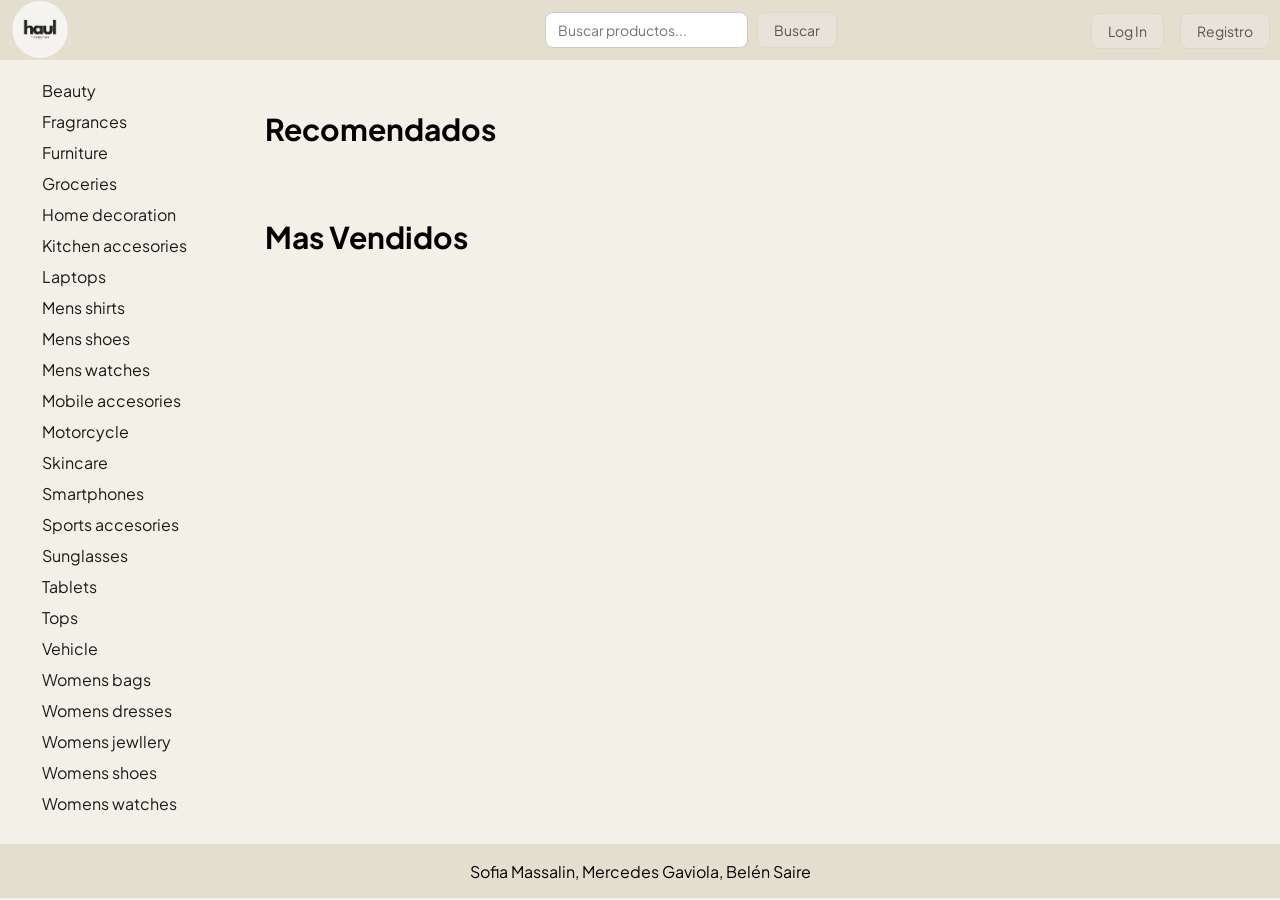
<file: index.html>
<!DOCTYPE html>
<html lang="en">
<head>
    <meta charset="UTF-8">
    <meta name="viewport" content="width=device-width, initial-scale=1">
    <title>Document</title>
    <link rel="stylesheet" href="./css/styles.css">

    <link rel="preconnect" href="https://fonts.googleapis.com">
    <link rel="preconnect" href="https://fonts.gstatic.com" crossorigin>
    <link href="https://fonts.googleapis.com/css2?family=Open+Sans:ital,wght@0,300..800;1,300..800&family=Plus+Jakarta+Sans:ital,wght@0,200..800;1,200..800&family=Raleway:ital,wght@0,700;1,700&family=Work+Sans:ital,wght@0,100..900;1,100..900&display=swap" rel="stylesheet">
</head>
<body>
    <header>
        <a href="./index.html" class="logocontainer">
            <img class="logo" src="./img/img logo/logo png.png" alt=""> 
        </a> 
        
        <ul class="menucontainer">
            <li class="elemento_bienvenida"><p>Bienvenido: <span class="userName"></span> </p> </li>
            <li class="elemento_logout"> <a class="logout" href="./register.html">Logout </a> </li> 
            
        </ul>

        <form action="./search-results.html" method="get" class="formulario">
            <input type="text" name="search" value="" class="input_buscar" placeholder="Buscar productos...">
            <button class="botonbuscar" type="submit">Buscar</button>
        </form>

        <nav class="navhorizontal">
            <ul class="menucontainer">
                <li class="item_login"> <a class="menu" href="./login.html">Log In</a> </li>
                <li class="item_registro"> <a class="menu" href="./register.html">Registro</a> </li>
            </ul>
        </nav>
    </header>


    <main> 
        <div class="contenedor_principal">
            <nav class="navvertical">
                <ul class="categoriascontainer">
                    <li class="elementos"> <a class="categoria" href="./category.html?category=beauty">Beauty</a> </li>
                    <li class="elementos"> <a class="categoria" href="./category.html?category=fragrances">Fragrances</a> </li>
                    <li class="elementos"> <a class="categoria" href="./category.html?category=furniture">Furniture</a> </li>
                    <li class="elementos"> <a class="categoria" href="./category.html?category=groceries">Groceries</a> </li>
                    <li class="elementos"> <a class="categoria" href="./category.html?category=home-decoration">Home decoration</a> </li>
                    <li class="elementos"> <a class="categoria" href="./category.html?category=kitchen-accessories">Kitchen accesories</a> </li>
                    <li class="elementos"> <a class="categoria" href="./category.html?category=laptops">Laptops</a> </li>
                    <li class="elementos"> <a class="categoria" href="./category.html?category=mens-shirts">Mens shirts</a> </li>
                    <li class="elementos"> <a class="categoria" href="./category.html?category=mens-shoes">Mens shoes</a> </li>
                    <li class="elementos"> <a class="categoria" href="./category.html?category=mens-watches">Mens watches</a> </li>
                    <li class="elementos"> <a class="categoria" href="./category.html?category=mobile-accessories">Mobile accesories</a> </li>
                    <li class="elementos"> <a class="categoria" href="./category.html?category=motorcycle">Motorcycle</a> </li>
                    <li class="elementos"> <a class="categoria" href="./category.html?category=skin-care">Skincare</a> </li>
                    <li class="elementos"> <a class="categoria" href="./category.html?category=smartphones">Smartphones</a> </li>
                    <li class="elementos"> <a class="categoria" href="./category.html?category=sports-accessories">Sports accesories</a> </li>
                    <li class="elementos"> <a class="categoria" href="./category.html?category=sunglasses">Sunglasses</a> </li>
                    <li class="elementos"> <a class="categoria" href="./category.html?category=tablets">Tablets</a> </li>
                    <li class="elementos"> <a class="categoria" href="./category.html?category=tops">Tops</a> </li>
                    <li class="elementos"> <a class="categoria" href="./category.html?category=vehicle">Vehicle</a> </li>
                    <li class="elementos"> <a class="categoria" href="./category.html?category=womens-bags">Womens bags</a> </li>
                    <li class="elementos"> <a class="categoria" href="./category.html?category=womens-dresses">Womens dresses</a> </li>
                    <li class="elementos"> <a class="categoria" href="./category.html?category=womens-jewellery">Womens jewllery</a> </li>
                    <li class="elementos"> <a class="categoria" href="./category.html?category=womens-shoes">Womens shoes</a> </li>
                    <li class="elementos"> <a class="categoria" href="./category.html?category=womens-watches">Womens watches</a> </li>
                </ul>
            </nav>


            <div class="contenido_productos">
                <h2 class="titulo_recomendados">Recomendados</h2>
                <section class="container_recomendados">
                </section>



                <h2 class="titulo_masvendidos">Mas Vendidos</h2>
                <section class="container_masvendidos">    
                </section>
            </div>
        </div>
    </main>


    <footer> 
        <div class="contenedor_footer">
            <p> Sofia Massalin, Mercedes Gaviola, Belén Saire</p>
        </div>
    </footer>

    <script src="./js/saludo.js"></script>
    <script src = "./js/logout.js"></script>
    <script src= "./js/index.js"></script>
    <script src="./js/buscador.js"></script>
    <script src="./js/search-results.js"></script>
</body>
</html>
</file>
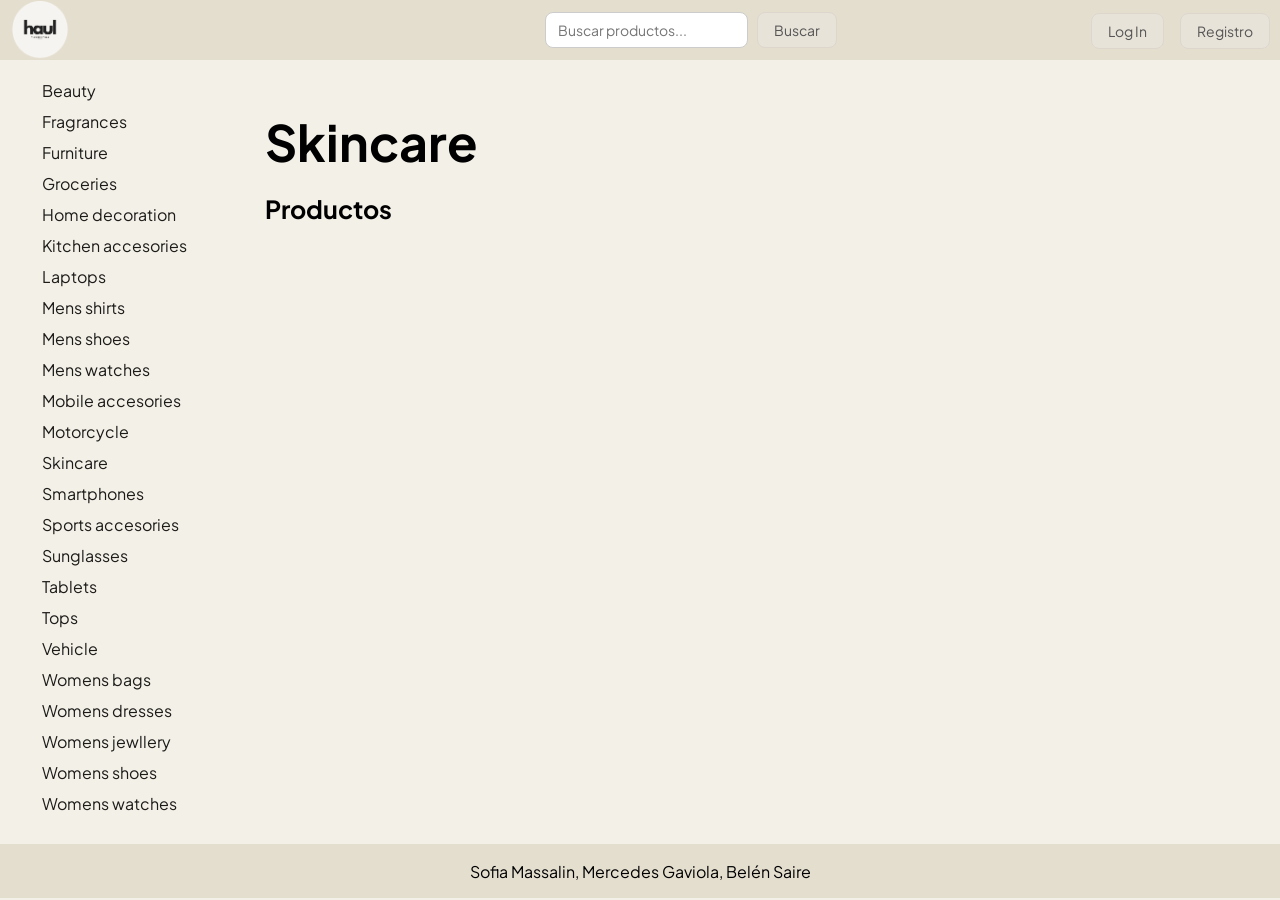
<file: category.html>
<!DOCTYPE html>
<html lang="en">
<head>
    <meta charset="UTF-8">
    <meta name="viewport" content="width=device-width, initial-scale=1.0">
    <title>Document</title>
    <link rel="stylesheet" href="./css/styles.css">

    <link rel="preconnect" href="https://fonts.googleapis.com">
    <link rel="preconnect" href="https://fonts.gstatic.com" crossorigin>
    <link href="https://fonts.googleapis.com/css2?family=Open+Sans:ital,wght@0,300..800;1,300..800&family=Plus+Jakarta+Sans:ital,wght@0,200..800;1,200..800&family=Raleway:ital,wght@0,700;1,700&family=Work+Sans:ital,wght@0,100..900;1,100..900&display=swap" rel="stylesheet">
</head>
<body>
    <header>
        <a href="./index.html" class="logocontainer">
            <img class="logo" src="./img/img logo/logo png.png" alt=""> 
        </a> 
        
        <ul class="menucontainer">
            <li class="elemento_bienvenida"><p>Bienvenido: <span class="userName"></span> </p> </li>
            <li class="elemento_logout"> <a class="logout" href="./register.html">Logout </a> </li>
            
        </ul>

        
        <form action="./search-results.html" method="get" class="formulario">
            <input type="text" name="search" value=""  class="input_buscar" placeholder="Buscar productos...">
            <button class="botonbuscar" type="submit">Buscar</button>
        </form>

        <nav class="navhorizontal">
            <ul class="menucontainer">
                <li class="item_login"> <a class="menu" href="./login.html">Log In</a> </li>
                <li class="item_registro"> <a class="menu" href="./register.html">Registro</a> </li>
            </ul>
        </nav>
    </header>


    <main> 
        <div class="contenedor_category">
            <nav class="navvertical">
                <ul class="categoriascontainer">
                    <li class="elementos"> <a class="categoria" href="./category.html?category=beauty">Beauty</a> </li>
                    <li class="elementos"> <a class="categoria" href="./category.html?category=fragrances">Fragrances</a> </li>
                    <li class="elementos"> <a class="categoria" href="./category.html?category=furniture">Furniture</a> </li>
                    <li class="elementos"> <a class="categoria" href="./category.html?category=groceries">Groceries</a> </li>
                    <li class="elementos"> <a class="categoria" href="./category.html?category=home-decoration">Home decoration</a> </li>
                    <li class="elementos"> <a class="categoria" href="./category.html?category=kitchen-accessories">Kitchen accesories</a> </li>
                    <li class="elementos"> <a class="categoria" href="./category.html?category=laptops">Laptops</a> </li>
                    <li class="elementos"> <a class="categoria" href="./category.html?category=mens-shirts">Mens shirts</a> </li>
                    <li class="elementos"> <a class="categoria" href="./category.html?category=mens-shoes">Mens shoes</a> </li>
                    <li class="elementos"> <a class="categoria" href="./category.html?category=mens-watches">Mens watches</a> </li>
                    <li class="elementos"> <a class="categoria" href="./category.html?category=mobile-accessories">Mobile accesories</a> </li>
                    <li class="elementos"> <a class="categoria" href="./category.html?category=motorcycle">Motorcycle</a> </li>
                    <li class="elementos"> <a class="categoria" href="./category.html?category=skin-care">Skincare</a> </li>
                    <li class="elementos"> <a class="categoria" href="./category.html?category=smartphones">Smartphones</a> </li>
                    <li class="elementos"> <a class="categoria" href="./category.html?category=sports-accessories">Sports accesories</a> </li>
                    <li class="elementos"> <a class="categoria" href="./category.html?category=sunglasses">Sunglasses</a> </li>
                    <li class="elementos"> <a class="categoria" href="./category.html?category=tablets">Tablets</a> </li>
                    <li class="elementos"> <a class="categoria" href="./category.html?category=tops">Tops</a> </li>
                    <li class="elementos"> <a class="categoria" href="./category.html?category=vehicle">Vehicle</a> </li>
                    <li class="elementos"> <a class="categoria" href="./category.html?category=womens-bags">Womens bags</a> </li>
                    <li class="elementos"> <a class="categoria" href="./category.html?category=womens-dresses">Womens dresses</a> </li>
                    <li class="elementos"> <a class="categoria" href="./category.html?category=womens-jewellery">Womens jewllery</a> </li>
                    <li class="elementos"> <a class="categoria" href="./category.html?category=womens-shoes">Womens shoes</a> </li>
                    <li class="elementos"> <a class="categoria" href="./category.html?category=womens-watches">Womens watches</a> </li>
                    
                </ul>
            </nav>

            <div class="contenedor_skincare">
                <h1 class="titulo_categoria">Skincare</h1>
                <h2>Productos</h2>

                <section class="contenedor_productos_categoria"  id="productos">
                   
                </section>
            </div>
        </div>
    </main>


    <footer> 
        <div class="contenedor_footer">
            <p> Sofia Massalin, Mercedes Gaviola, Belén Saire</p>
        </div>
    </footer>


    <script src="./js/saludo.js"></script>
    <script src = "js/logout.js"></script>
    <script src="./js/category.js"></script>
    <script src="./js/buscador.js"></script>
    <script src="./js/search-results.js"></script>
</body>
</html>
</file>
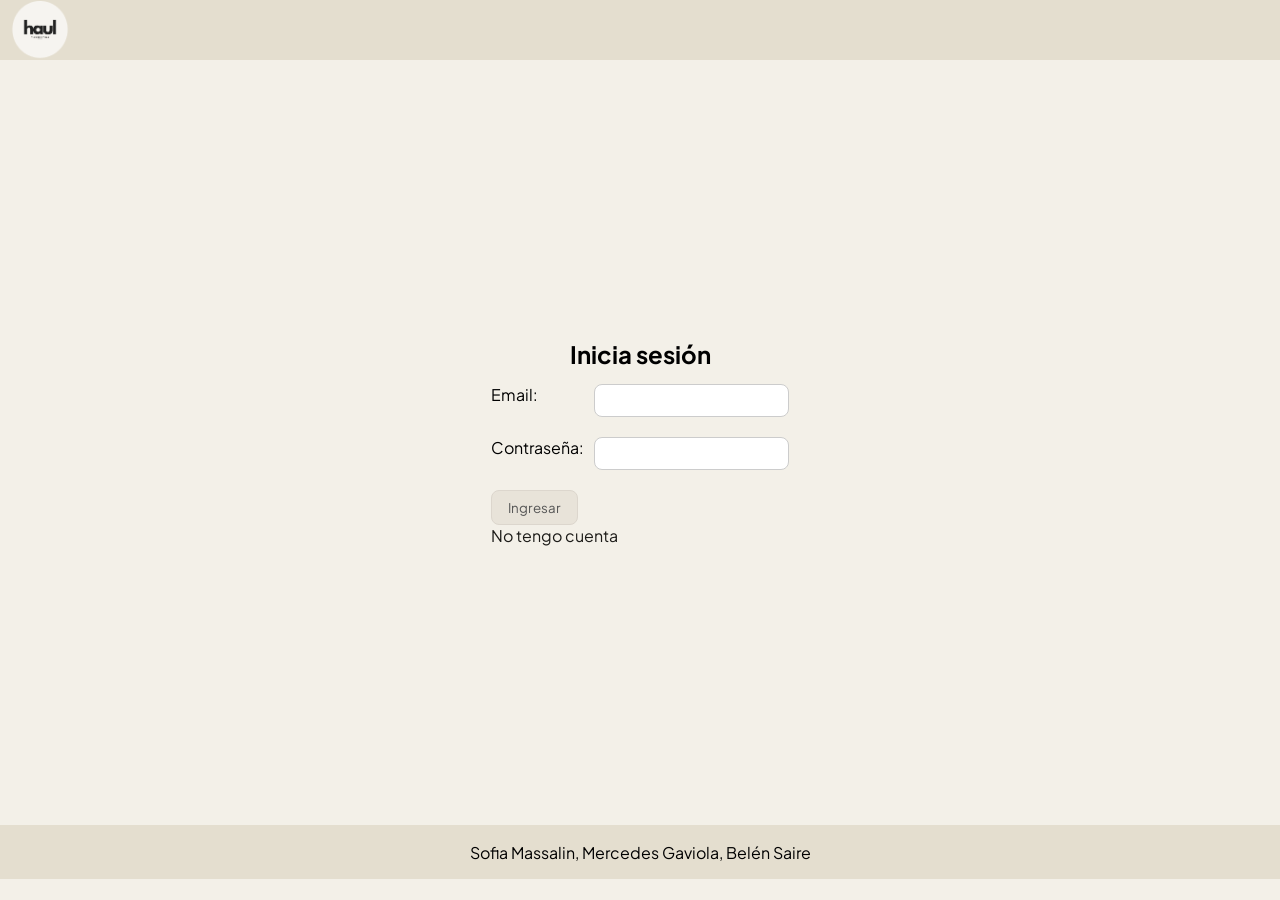
<file: login.html>
<!DOCTYPE html>
<html lang="en">
<head>
    <meta charset="UTF-8">
    <meta name="viewport" content="width=device-width, initial-scale=1.0">
    <title>Document</title>
    <link rel="stylesheet" href="./css/styles.css">

    <link rel="preconnect" href="https://fonts.googleapis.com">
    <link rel="preconnect" href="https://fonts.gstatic.com" crossorigin>
    <link href="https://fonts.googleapis.com/css2?family=Open+Sans:ital,wght@0,300..800;1,300..800&family=Plus+Jakarta+Sans:ital,wght@0,200..800;1,200..800&family=Raleway:ital,wght@0,700;1,700&family=Work+Sans:ital,wght@0,100..900;1,100..900&display=swap" rel="stylesheet">
</head>
<body>
    
    <header>
        <a href="./index.html" class="logocontainer">
            <img class="logo" src="./img/img logo/logo png.png" alt=""> 
        </a> 
    </header>


    <main> 
        <div class="contenedor_inicio">
            <h2 class="titulo_form">Inicia sesión</h2>
            <form action= "./index.html" method="get" class="hijo_formulario">
                <div class="hijologin">
                    <label for="mail">Email:</label>
                    <input id="mail" class="input_login" type="email" name="mail" value="" >
                </div>
                <p class="mail_incompleto"></p>

                <div class="hijologin">
                    <label for="pass">Contraseña:</label>
                    <input id="pass" class="input_login" type="password" name="pass" value="" >
                </div>
                <p class="pass_incompleta"></p>
                

                <div class="hijologin">
                    <button class="boton_login" type="submit">Ingresar</button>
                </div>

                <div class="hijologin">
                    <a href="./register.html">No tengo cuenta</a>
                </div>
            </form>
        </div>
    </main>


    <footer> 
        <div class="contenedor_footer">
            <p> Sofia Massalin, Mercedes Gaviola, Belén Saire</p>
        </div>
    </footer>


    <script src="./js/login.js"></script>
</body>
</body>
</html>
</file>
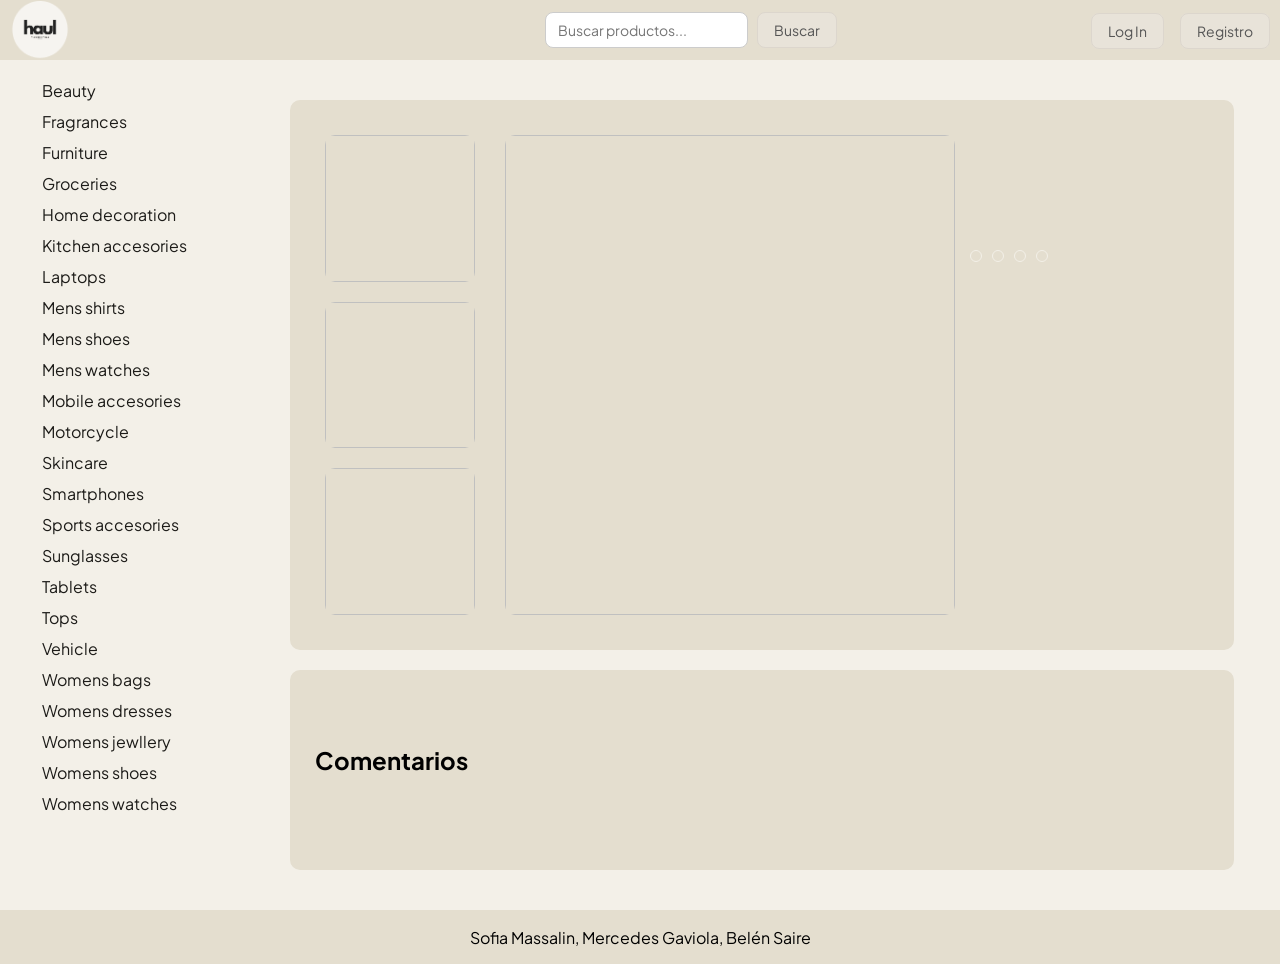
<file: product.html>
<!DOCTYPE html>
<html lang="en">
<head>
    <meta charset="UTF-8">
    <meta name="viewport" content="width=device-width, initial-scale=1.0">
    <title>Document</title>
    <link rel="stylesheet" href="./css/styles.css">

    <link rel="preconnect" href="https://fonts.googleapis.com">
    <link rel="preconnect" href="https://fonts.gstatic.com" crossorigin>
    <link href="https://fonts.googleapis.com/css2?family=Open+Sans:ital,wght@0,300..800;1,300..800&family=Plus+Jakarta+Sans:ital,wght@0,200..800;1,200..800&family=Raleway:ital,wght@0,700;1,700&family=Work+Sans:ital,wght@0,100..900;1,100..900&display=swap" rel="stylesheet">
</head>
<body>
    <header>
        <a href="./index.html" class="logocontainer">
            <img class="logo" src="./img/img logo/logo png.png" alt=""> 
        </a> 
        
        <ul class="menucontainer">
            <li class="elemento_bienvenida"><p>Bienvenido: <span class="userName"></span> </p> </li>
            <li class="elemento_logout"> <a class="logout" href="./index.html">Logout </a> </li>  
            
        </ul>

        <form action="./search-results.html" method="get" class="formulario">
            <input type="text" name="search" value="" class="input_buscar" placeholder="Buscar productos...">
            <button class="botonbuscar" type="submit">Buscar</button>
        </form>

        <nav class="navhorizontal">
            <ul class="menucontainer">
                <li> <a class="menu" href="./login.html">Log In</a> </li>
                <li> <a class="menu" href="./register.html">Registro</a> </li>
            </ul>
        </nav>
    </header>


    <main> 
        <div class="layoutproduct">
            <nav class="navvertical">
               <ul class="categoriascontainer">
                    <li class="elementos"> <a class="categoria" href="./category.html?category=beauty">Beauty</a> </li>
                    <li class="elementos"> <a class="categoria" href="./category.html?category=fragrances">Fragrances</a> </li>
                    <li class="elementos"> <a class="categoria" href="./category.html?category=furniture">Furniture</a> </li>
                    <li class="elementos"> <a class="categoria" href="./category.html?category=groceries">Groceries</a> </li>
                    <li class="elementos"> <a class="categoria" href="./category.html?category=home-decoration">Home decoration</a> </li>
                    <li class="elementos"> <a class="categoria" href="./category.html?category=kitchen-accessories">Kitchen accesories</a> </li>
                    <li class="elementos"> <a class="categoria" href="./category.html?category=laptops">Laptops</a> </li>
                    <li class="elementos"> <a class="categoria" href="./category.html?category=mens-shirts">Mens shirts</a> </li>
                    <li class="elementos"> <a class="categoria" href="./category.html?category=mens-shoes">Mens shoes</a> </li>
                    <li class="elementos"> <a class="categoria" href="./category.html?category=mens-watches">Mens watches</a> </li>
                    <li class="elementos"> <a class="categoria" href="./category.html?category=mobile-accessories">Mobile accesories</a> </li>
                    <li class="elementos"> <a class="categoria" href="./category.html?category=motorcycle">Motorcycle</a> </li>
                    <li class="elementos"> <a class="categoria" href="./category.html?category=skin-care">Skincare</a> </li>
                    <li class="elementos"> <a class="categoria" href="./category.html?category=smartphones">Smartphones</a> </li>
                    <li class="elementos"> <a class="categoria" href="./category.html?category=sports-accessories">Sports accesories</a> </li>
                    <li class="elementos"> <a class="categoria" href="./category.html?category=sunglasses">Sunglasses</a> </li>
                    <li class="elementos"> <a class="categoria" href="./category.html?category=tablets">Tablets</a> </li>
                    <li class="elementos"> <a class="categoria" href="./category.html?category=tops">Tops</a> </li>
                    <li class="elementos"> <a class="categoria" href="./category.html?category=vehicle">Vehicle</a> </li>
                    <li class="elementos"> <a class="categoria" href="./category.html?category=womens-bags">Womens bags</a> </li>
                    <li class="elementos"> <a class="categoria" href="./category.html?category=womens-dresses">Womens dresses</a> </li>
                    <li class="elementos"> <a class="categoria" href="./category.html?category=womens-jewellery">Womens jewllery</a> </li>
                    <li class="elementos"> <a class="categoria" href="./category.html?category=womens-shoes">Womens shoes</a> </li>
                    <li class="elementos"> <a class="categoria" href="./category.html?category=womens-watches">Womens watches</a> </li>
                </ul>
            </nav>
        

            <div class="columna">
                <div class="productcontainer">
                    <section class="imgchicas"> 
                        <img class="fotoizq" alt = "">
                        <img class="fotoizq" alt="">
                        <img class="fotoizq" alt="">
                    </section>

                    <section class="imggrande">
                        <img class="fotomedio" alt="">
                    </section>

                    <section class="textoproducto">
                        <h2 class = "descripcion detalle_nombre"></h2>
                        <h3 class = "descripcion detalle_marca"></h3>
                        <p  class = "descripcion detalle_descripcion"></p>
                        <h3 class = "descripcion detalle_precio"></h3>
                        <h3 class = "categoria detalle_categoria"></h3>

                        <article class="tags_contenedor">    
                            <p class="tags"></p>
                            <p class="tags"></p>
                            <p class="tags"></p>
                            <p class="tags"></p>
                        </article>
                    </section>
                </div>
            

                <div class="comentarioscontainer">
                    <div class="titulocomentarios">
                        <h2>Comentarios</h2>
                    </div>

                    <div class="textocomentario">
                        <section class="comentario">
                            <p></p>
                            <p></p>
                            <p></p>
                            <p></p>
                        </section>

                        <section class="comentario">
                            <p></p>
                            <p></p>
                            <p></p>
                            <p></p>
                        </section>

                        <section class="comentario">
                            <p></p>
                            <p></p>
                            <p></p>
                            <p></p>
                        </section>
                    </div>
                </div>
            </div>
        </div>
    </main>


    <footer> 
        <div class="contenedor_footer">
            <p> Sofia Massalin, Mercedes Gaviola, Belén Saire</p>
        </div>
    </footer>
    <script src="./js/product.js"></script>
    <script src ="./js/saludo.js"></script>
    <script src = "js/logout.js"></script>
    <script src="./js/buscador.js"></script>
    <script src="./js/search-results.js"></script>  
</body>
</html>
</file>
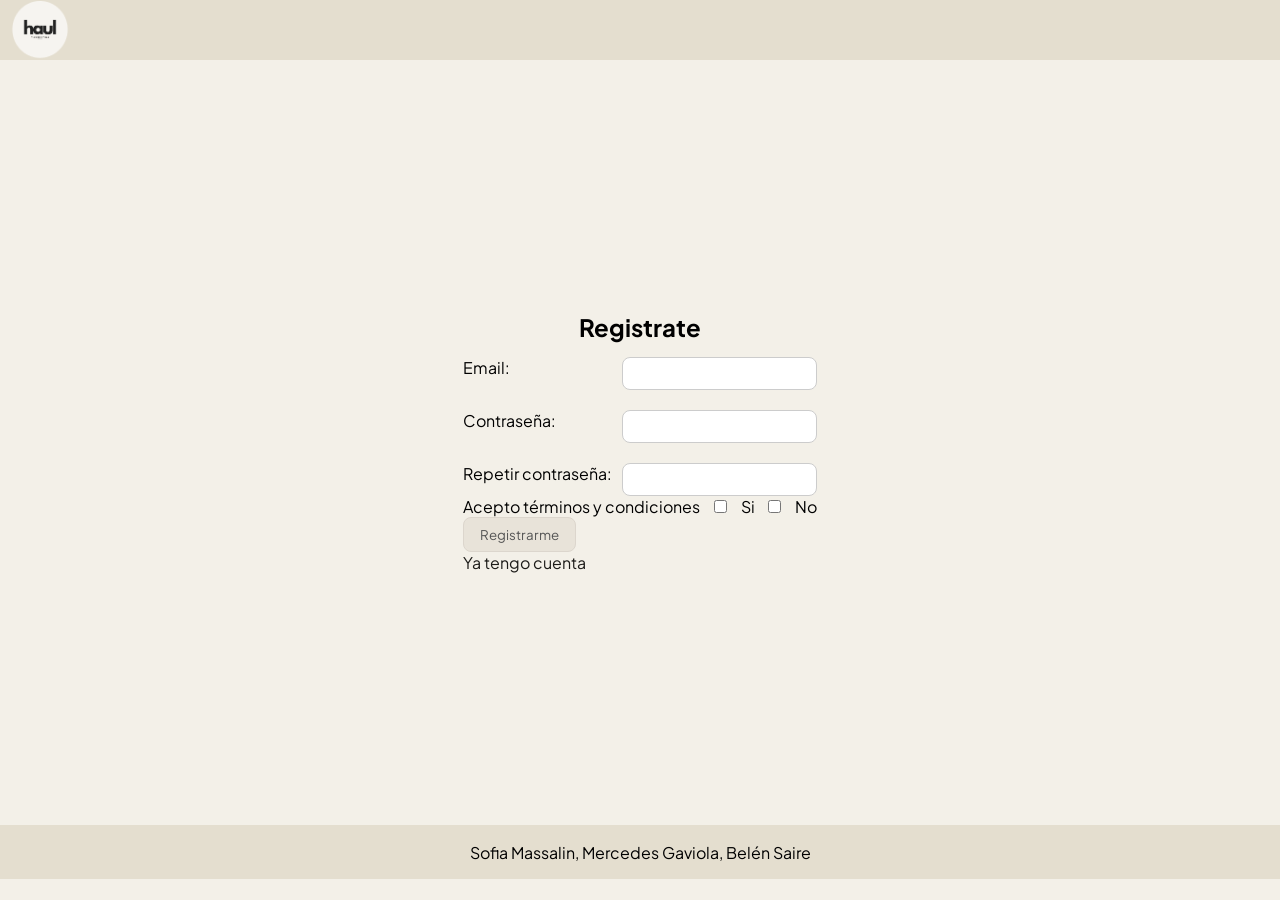
<file: register.html>
<!DOCTYPE html>
<html lang="en">
<head>
    <meta charset="UTF-8">
    <meta name="viewport" content="width=device-width, initial-scale=1.0">
    <title>Document</title>
    <link rel="stylesheet" href="./css/styles.css">

    <link rel="preconnect" href="https://fonts.googleapis.com">
    <link rel="preconnect" href="https://fonts.gstatic.com" crossorigin>
    <link href="https://fonts.googleapis.com/css2?family=Open+Sans:ital,wght@0,300..800;1,300..800&family=Plus+Jakarta+Sans:ital,wght@0,200..800;1,200..800&family=Raleway:ital,wght@0,700;1,700&family=Work+Sans:ital,wght@0,100..900;1,100..900&display=swap" rel="stylesheet">
</head>
<body>
    <header>
        <a href="./index.html" class="logocontainer">
            <img class="logo" src="./img/img logo/logo png.png" alt=""> 
        </a> 
        
    </header>


    <main> 
        <div class = "contenedor_registro">
            <h2 class="titulo_form">Registrate</h2>
            <form action = "./login.html" method="get" class="hijo_formulario">
                <div class="hijoregistro">
                    <label for="mail">Email:</label> 
                    <input id="mail" class="input_registro" type="email" name="mail" value="" >
                </div>
                <p class="mail_incompleto"></p>

                <div class="hijoregistro">
                    <label for="pass">Contraseña:</label>
                    <input id="pass" class="input_registro" type="password" name="pass" value="" > 
                </div>
                <p class="pass_incompleta"></p>

                <div class="hijoregistro">
                    <label for="repetir">Repetir contraseña:</label>
                    <input id="repetir" class="input_registro" type="password" name="pass" value=""> 
                </div>

                <div class="hijoregistro">
                    <label>Acepto términos y condiciones</label>
            
                    <input id="si" type="checkbox" name="términos" value="Si"> 
                    <label for="si">Si</label>
                    
                    <input id="no" type="checkbox" name="términos" value="No">
                    <label for="no">No</label> 
                </div>

                <div class="hijoregistro">
                    <button class="boton_registro" type="submit">Registrarme</button>
                </div>

                <div class="hijoregistro">
                    <a href="./login.html">Ya tengo cuenta</a>
                </div>
            </form>
        </div>
    </main>


    <footer> 
        <div class="contenedor_footer">
            <p> Sofia Massalin, Mercedes Gaviola, Belén Saire</p>
        </div>
    </footer>

    <script src="./js/register.js"></script>
</body>
</html>
</file>
<file: css/styles.css>
*{
    box-sizing: border-box;
    margin: 0;
    padding: 0;
}
li, ul, ol {
    list-style: none; 
    padding: 0;
    margin: 0;
}
a {
    text-decoration: none; 
    color: #1C1B18;        
}

button{
    background-color: transparent; 
    border: none;                 
    padding: 0;                                  
    font-family: 'Plus Jakarta Sans', sans-serif; 
    color: #1C1B18;   
    text-decoration: none;             
}

.casiboton{
    font-family: 'Plus Jakarta Sans', sans-serif; 
    color: #555555;
    background-color: #e8e3d9; 
    padding: 8px 16px;         
    border: 1px solid #dcd6cd;            
    border-radius: 8px;        
    font-family: 'Plus Jakarta Sans', sans-serif;
    font-size: 14px;
    margin-left: 0;   
    margin-top: 10px;
}

header{
    width: 100%;
    height: 60px;
    background-color: #E4DECF;
    display: flex;
    flex-direction: row;
    align-items: center;
    justify-content: space-between;
}

.menucontainer{
    display: flex;
    list-style: none;
    padding: 10px;
    
}

.contenedor_footer{
    background-color: #E4DECF;
    height: 6vh;
    display: flex;
    justify-content: center;
    align-items: center;
}


.menu, .logout{
    font-family: Plus Jakarta Sans;
    color: #555555;
    text-decoration: none;
    background-color: #e8e3d9; 
    padding: 8px 16px;         
    border: 1px solid #dcd6cd;            
    border-radius: 8px;        
    font-family: 'Plus Jakarta Sans', sans-serif;
    font-size: 14px;
    margin-left: 6px;          
}

.botonbuscar{
    font-family: Plus Jakarta Sans;
    color: #555555;
    background-color: #e8e3d9; 
    padding: 8px 16px;         
    border: 1px solid #dcd6cd;            
    border-radius: 8px;        
    font-family: 'Plus Jakarta Sans', sans-serif;
    font-size: 14px;
    margin-left: 6px;          
}
.input_buscar {
    padding: 8px 12px;
    border: 1px solid #cccccc;
    border-radius: 8px;
    font-family: 'Plus Jakarta Sans', sans-serif;
    font-size: 14px;
}

li{
    margin-left: 10px;
}

.logo{
   height: 60px;
   width: 60px; 
   align-self: flex-start;
}

.logocontainer{
    display: flex;
    padding-left: 10px;
}

body{
    background-color: #F3F0E8;
    font-family: Plus Jakarta Sans;
}

.categoriascontainer{
    list-style: none;
    padding: 20px 16px;
}

.categoria{
    color: #1C1B18;
    text-decoration: none;
    padding: 20px 16px;
    font-family: Plus Jakarta Sans;
}

.elementos{
    margin-bottom: 10px;
}


.container_recomendados{
    display: flex;
    flex-wrap: wrap;
    width: 100%;
}
.container_masvendidos{
    display: flex;
    flex-wrap: wrap;
    width: 100%;
}
.contenedor_producto{
    width: 17%; 
    margin: 1%;
    padding: 15px;
    border-radius: 10px;
    background-color: #E4DECF;
    border: solid 1px #e0e0e0;
}
.nombre_producto,
.descripcion_producto {
    margin-bottom: 20px;
}

.titulo_recomendados{
    font-weight: 700;
    margin: 50px 0 20px 15px;
    width: 100%;
    font-size: 30px;
}
.titulo_masvendidos{
    font-weight: 700;
    margin: 50px 0 20px 15px ;
    font-size: 30px;
    width: 100%;
}
.titulo_categoria{
    text-transform: capitalize;
}
.contenedor_principal {
    display: flex;
    width: 100%;
    align-items: flex-start; 
}
.navvertical {
    width: 250px;
    padding-right: 20px;
    align-items: flex-start;
}
.contenido_productos {
    width: 80%;
}

.fotoproducto{
    width: 100%;
    height: 150px;
    border-radius: 10px;
}

.productcontainer{
    background-color: #E4DECF;
    display: flex;
    padding: 15px;
    border-radius: 10px;
    margin-bottom: 10px;
    margin-top: 40px;
    margin-left: 40px;
    margin-right: 40px;
    height: 550px;
}

.layoutproduct{
    display: flex;
}

.imgchicas{
    display: flex;
    flex-direction: column;
    width: 180px;
    padding: 10px;
}

.fotoizq{
    width: 150px;
    height: 150px;
    margin: 10px;
    border-radius: 10px;
}

.imggrande{
    display: flex;
    padding-top: 10px;
    padding-left: 10px;
    padding-bottom: 10px;
}

.fotomedio{
    width: 450px;
    height: 480px;
    margin: 10px;
    border-radius: 10px;
}

.textoproducto{
    display: flex;
    flex-direction: column;
    padding-top: 10px;
    padding-right: 10px;
    
}

.descripcion{
    margin: 10px;
    text-align: justify;
}

.comentarioscontainer{
    background-color: #E4DECF;
    display: flex;
    padding: 15px;
    border-radius: 10px;
    margin-bottom: 40px;
    margin-top: 10px;
    margin-left: 40px;
    margin-right: 40px;
    justify-content: flex-end;
    height: 200px;
    flex-direction: column;
    justify-content: center;
}

.columna{
    display: flex;
    flex-direction: column;
    width: 80%;
}

.textocomentario{
    display: flex;
    flex-direction: row;
    margin-top: 20px;
    flex-wrap: wrap;
}

.comentario{
    width: 30%;
    margin-left: 10px;
    margin-right: 10px;
}

.titulocomentarios{
    margin-left: 10px;
}


/* form inicio y registro*/
.contenedor_inicio, .contenedor_registro{ /*div que contiene form*/
   background-color: #F3F0E8;
    display: flex;
    flex-direction: column;
    justify-content: center;
    align-items: center;
    height: 85vh;
}

.hijologin, .hijoregistro{
    display: flex;
    justify-content: space-between;
}

.boton_login, .boton_registro{
    font-family: Plus Jakarta Sans;
    color: #555555;
    text-decoration: none;
    background-color: #e8e3d9; 
    padding: 8px 16px;          
    border: 1px solid #dcd6cd;            
    border-radius: 8px;                
    cursor: pointer;
    align-self: center;
}


.input_login, .input_registro{
    padding: 8px 12px;
    border: 1px solid #cccccc;
    border-radius: 8px;
    margin-left: 10px;
}

.titulo_form{ 
    margin-bottom: 15px;
}






.contenedor_category{
    display: flex;
    width: 100%;

}

.contenedor_skincare{
    width: 80%;
}
.contenedor_skincare h1{
    font-weight: 700;
    margin: 50px 0 20px 15px;
    font-size: 50px;
    
}
.contenedor_skincare h2{
    font-weight: 700;
    margin: 20px 0 20px 15px;
    font-size: 25px;
    
}
.contenedor_productos_categoria{
    display: flex;
    flex-wrap: wrap;
}


/*search result*/
.resultados_container{
    display: flex;
    flex-direction: row;
}

.resultado_titulo_section{
    display: flex;
    flex-direction: column;
    width: 80%;
}

.resultadosde{
    display: flex;
    flex-direction: row;
    margin-top: 50px;
}

.skincarekit{
    margin-left: 10px;
}
.tags_contenedor{
    display: flex;
    flex-wrap: wrap;
    justify-content: space-between;
}
.tags{
    
    border-radius: 10px;
    border: 1.5px solid #F3F0E8 ;
    margin: 5px;
    padding: 5px;
}

.mail_incompleto, .pass_incompleta{
    margin-bottom: 20px;
}



@media (max-width: 480px){

.header {
    display: flex;
    justify-content: space-between;
    align-items: center;
    padding: 10px;
}

.input_buscar{
    width: 60%;
}
.menucontainer{
    display: flex;
    padding: 0;
    margin: 0;
    flex-direction: column;
    align-items: end;
}
.menu {
    display: inline-block;
    padding: 6px 12px;
    font-size: 13px;
    width: auto; 
  }
  
.contenedor_principal{
   display: flex;
   flex-direction: column-reverse;
}


.contenedor_producto{
   width: 47%;
   margin: 5px 5px 5px 5px;
}
.contenido_productos{
    width: 100%;
    justify-content: space-between;
}
.container_recomendados .container_masvendidos{
    display: flex;
    flex-wrap: nowrap;
    width: 100%;
}

.contenedor_category{
    display: flex;
    flex-direction: column-reverse;
}
.contenedor_productos_categoria{
    display: flex;
    flex-wrap: wrap;
    width: 100%;
    justify-content: center;
}
.layoutproduct{
    display: flex;
    flex-direction: column-reverse;
}
.productcontainer{
    display: flex;
    flex-direction: column;
    width: 100%;
    align-self: start;
}
.productcontainer , img{
    max-width: 100%;
    height: auto;
}
.imgchicas{
    display: flex;
    flex-direction: row; 
}
.fotoizq{
    width: 60%;
}
.fotomedio{
    width: 95%;
    height: auto;
}
.comentarioscontainer{
    display: flex;
    width: 100%;
    flex-direction: column;
    height: auto;
    flex-wrap: nowrap;
}
.comentario{
    width: 100%;
    padding: 10px;
}
.resultados_container{
    display: flex;
    flex-direction: column-reverse;
}
}
</file>
